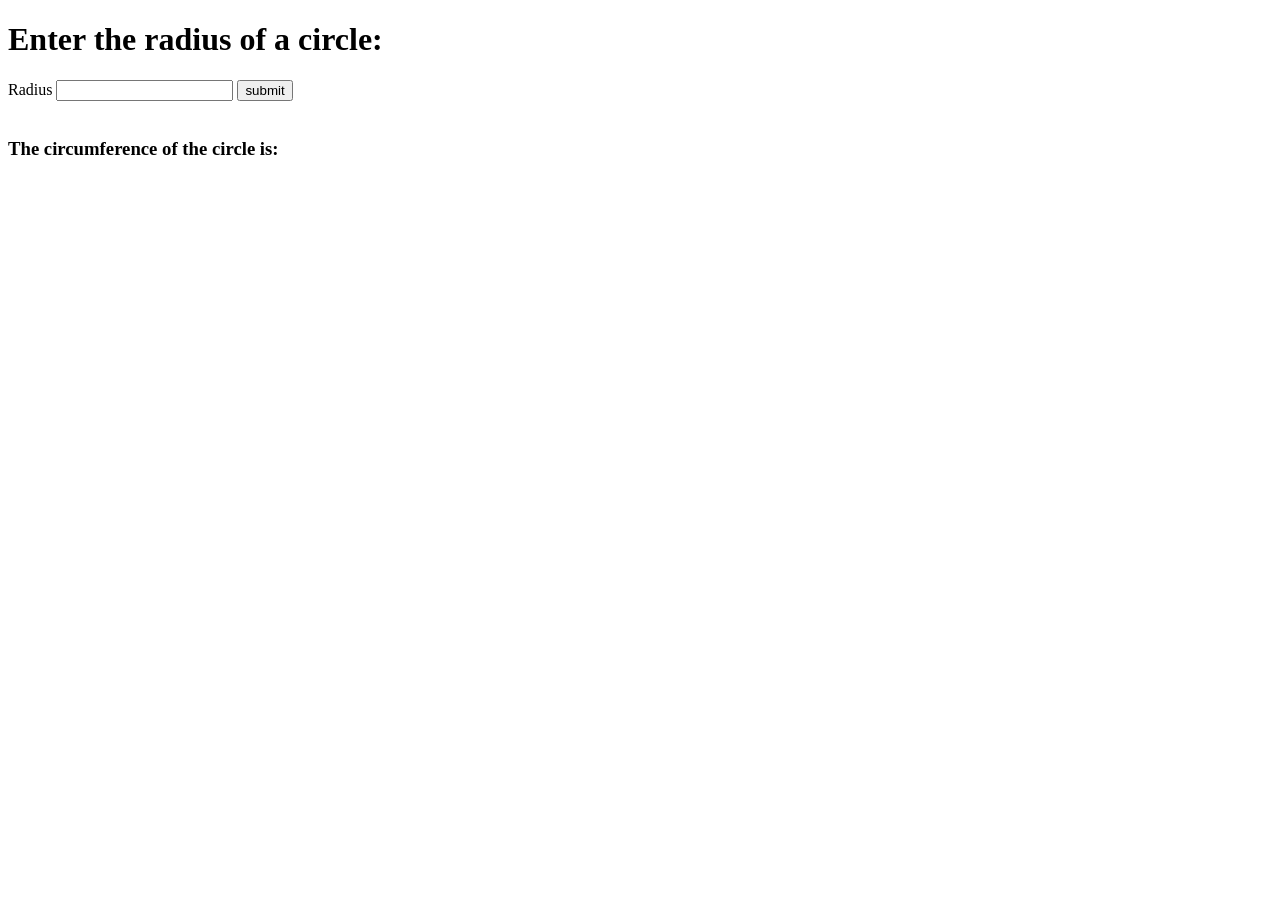
<file: javascript.js/basics/constants/index.html>
<!DOCTYPE html>
<html lang="en">
    <head>
        <meta charset="UTF-8">
        <meta name="viewport" content="width=device-width, initial-scale=1.0">
        <title>JavaScript Constants</title>
    </head>
    <body>
        <h1 id="myH1">Enter the radius of a circle:</h1>
        <label>Radius</label>
        <input type="text" id="myText">
        <button id="mySubmit">submit</button> <br><br>
        <h3 id="myH3">The circumference of the circle is: <span id="mySpan"></span></h3>
        <script src="./constants.js"></script>
    </body>
</html>
</file>
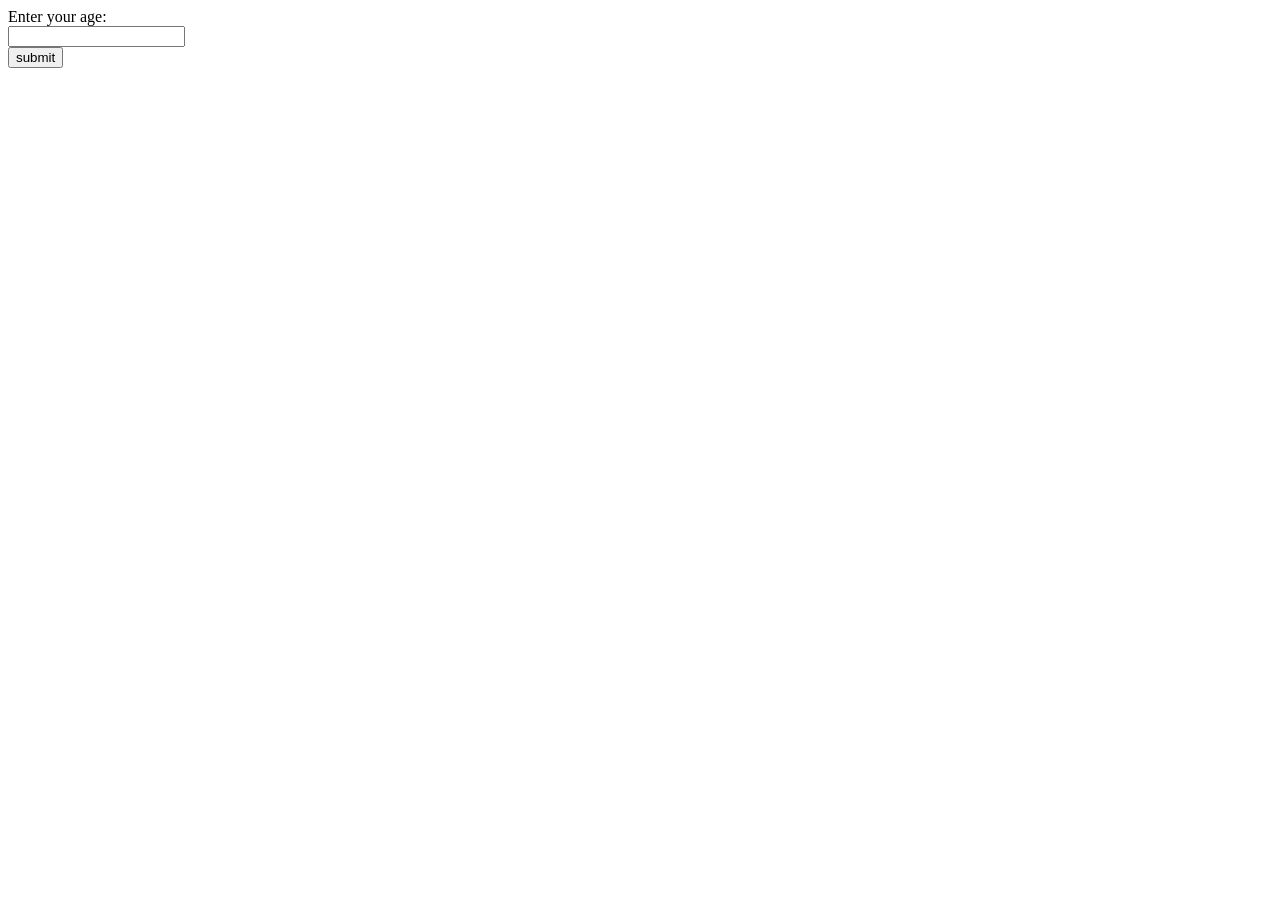
<file: javascript.js/basics/if statements/index.html>
<!DOCTYPE html>
<html lang="en">
    <head>
        <meta charset="UTF-8">
        <meta name="viewport" content="width=device-width, initial-scale=1.0">
        <title>JavaScript If Statements</title>
    </head>
    <body>
        <label>Enter your age:</label><br>
        <input type="number" id="ageInput"><br>
        <button type="submit" id="mySubmit">submit</button>
        <p id="resultElement"></p>
        <script src="./index.js"></script>
    </body>
</html>
</file>
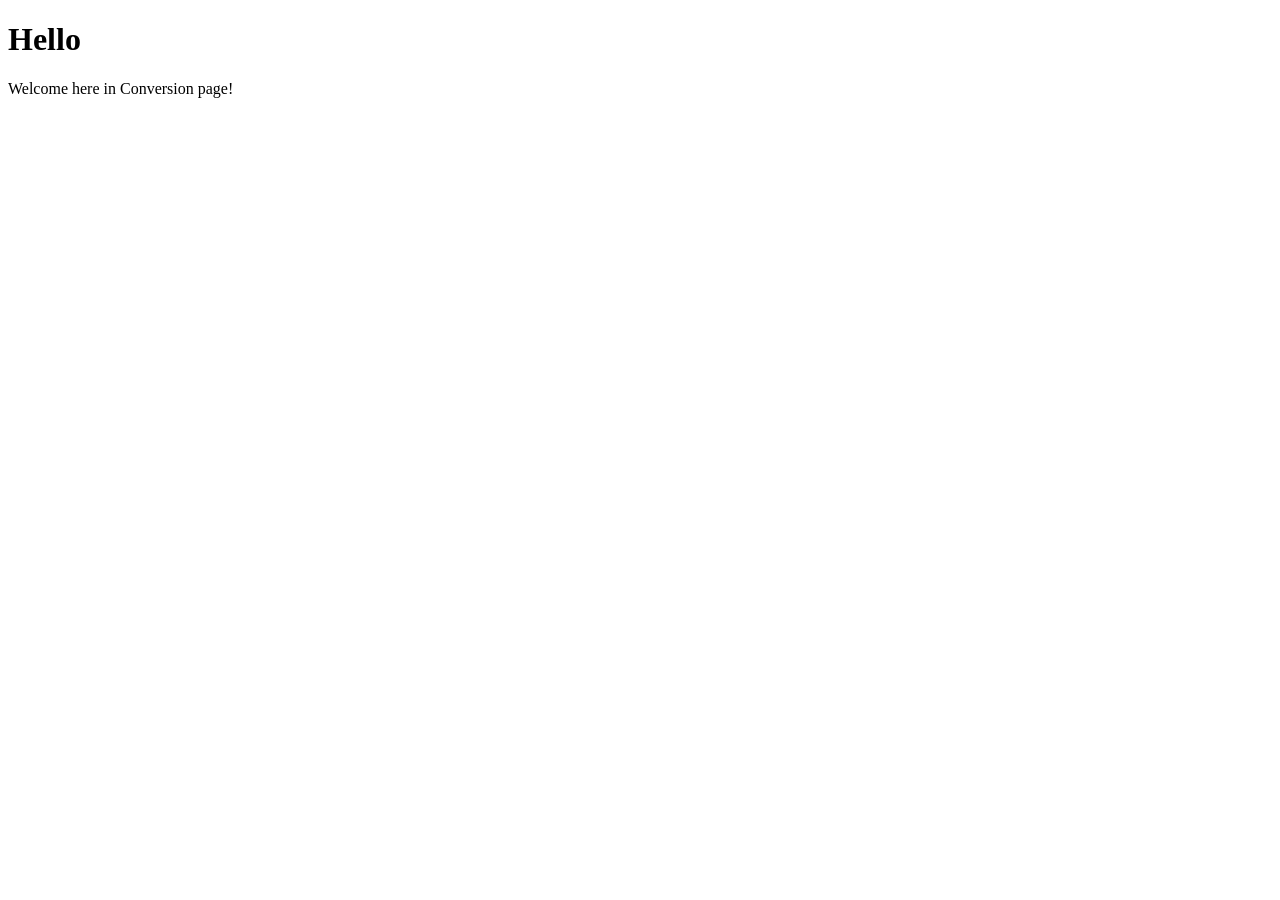
<file: javascript.js/basics/Type conversion/index.html>
<!DOCTYPE html>
<html lang="en">
    <head>
        <meta charset="UTF-8">
        <meta name="viewport" content="width=device-width, initial-scale=1.0">
        <title>Type Conversion</title>
    </head>
    <body>
        <h1 id="h1">Hello</h1>
        <p id="p1">Welcome here in Conversion page!</p>
        <script src="./Type_conversion.js"></script>
    </body>
</html>
</file>
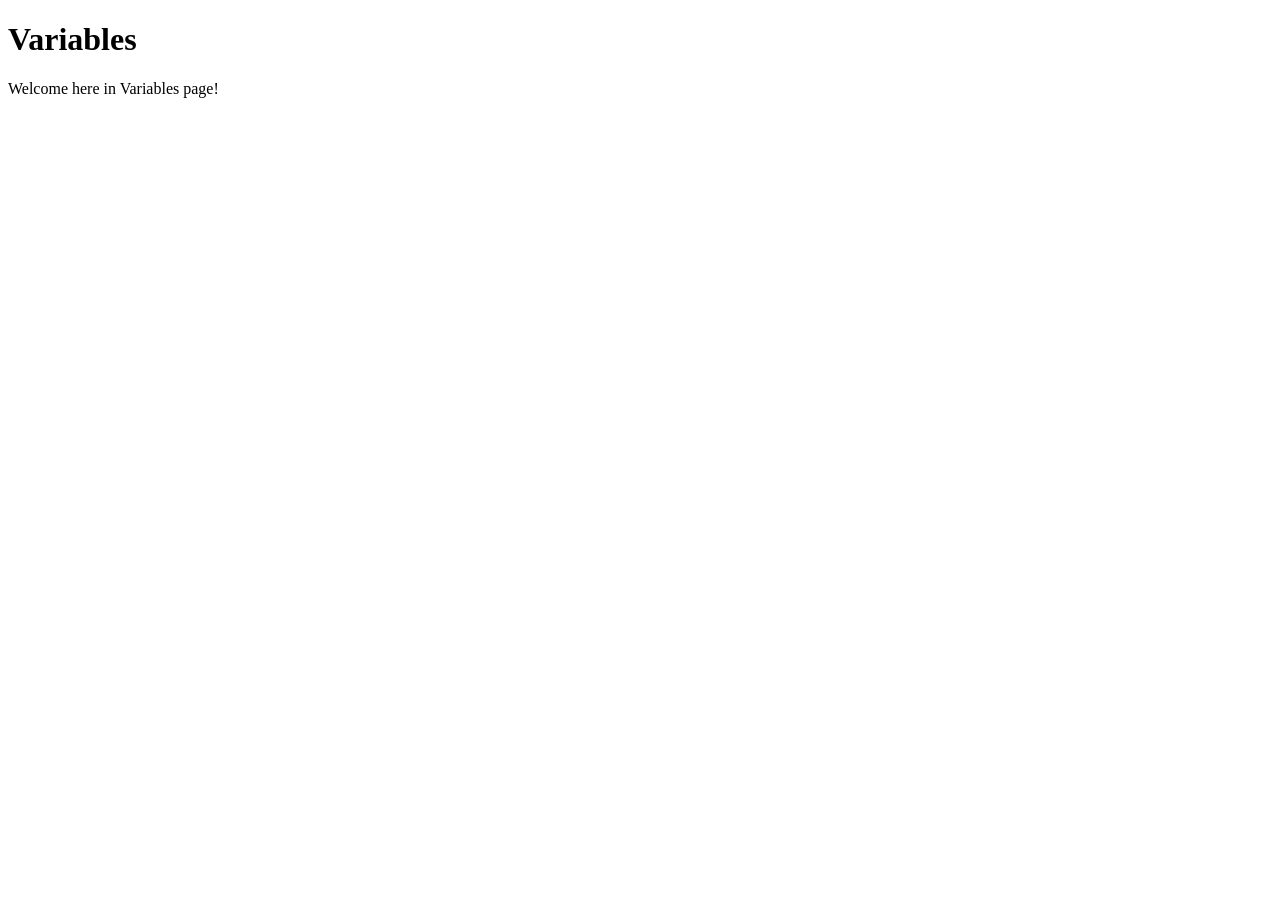
<file: javascript.js/basics/variables/index.html>
<!DOCTYPE html>
<html lang="en">
    <head>
        <meta charset="UTF-8">
        <meta name="viewport" content="width=device-width, initial-scale=1.0">
        <title>Math</title>
    </head>
    <body>
        <h1 id="h1">Variables</h1>
        <p id="p1">Welcome here in Variables page!</p>
        <script src="./index.js"></script>
    </body>
</html>
</file>
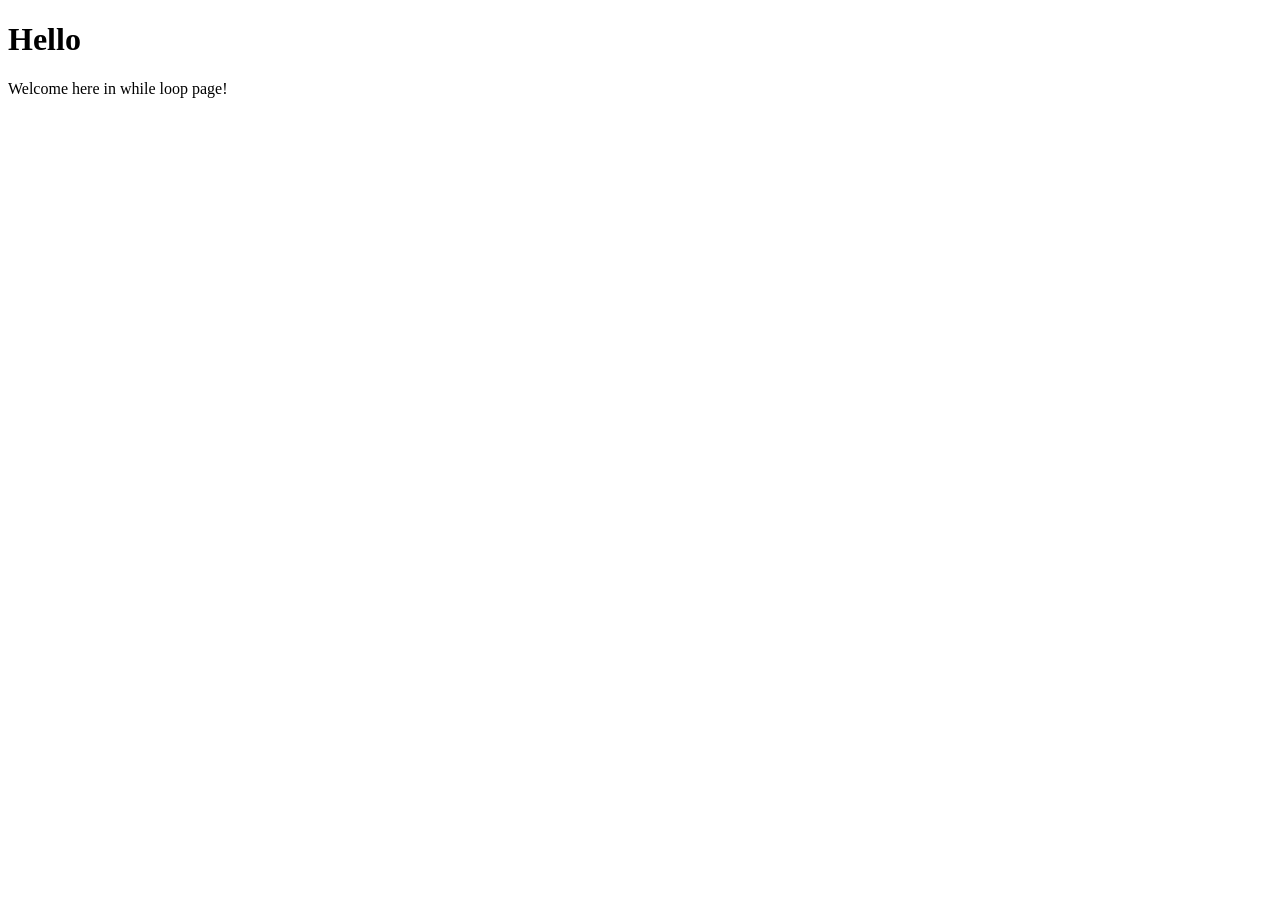
<file: javascript.js/basics/while loop/index.html>
<!DOCTYPE html>
<html lang="en">
    <head>
        <meta charset="UTF-8">
        <meta name="viewport" content="width=device-width, initial-scale=1.0">
        <title>while loop</title>
    </head>
    <body>
        <h1 id="h1">Hello</h1>
        <p id="p1">Welcome here in while loop page!</p>
        <script src="./index.js"></script>
        <script src="./exercise.js"></script>
    </body>
</html>
</file>
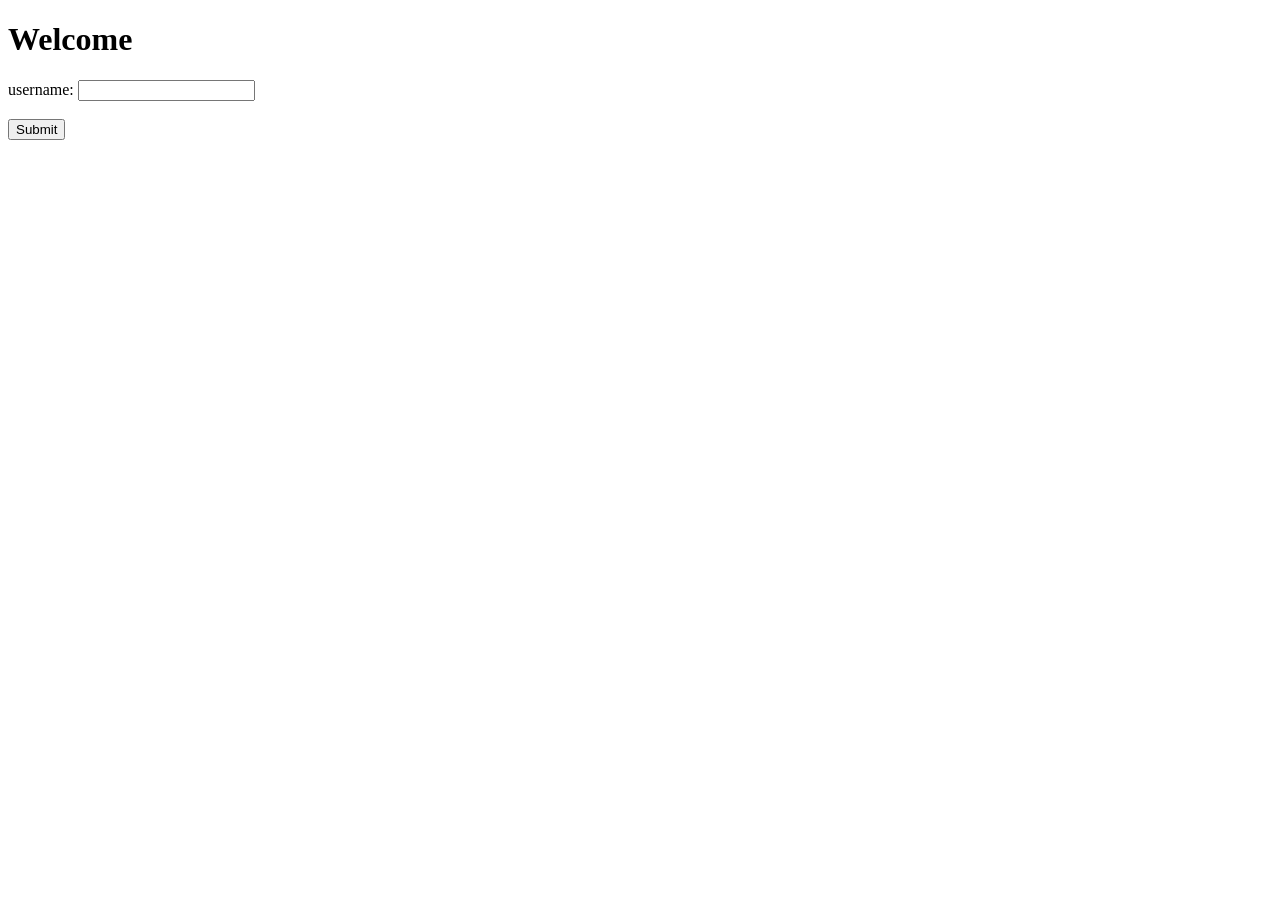
<file: javascript.js/Problem_Solving/accept_user_input/index.html>
<!DOCTYPE html>
<html lang="en">
    <head>
        <meta charset="UTF-8">
        <meta name="viewport" content="width=device-width, initial-scale=1.0">
        <title>accept user input</title>
    </head>
    <body>
        <h1 id="h1">Welcome</h1>
        <label>username:   </label>
        <input id="myText"> <br><br>
        <button id="mySubmit">Submit</button>
        <script src="./index.js"></script>
    </body>
</html>
</file>
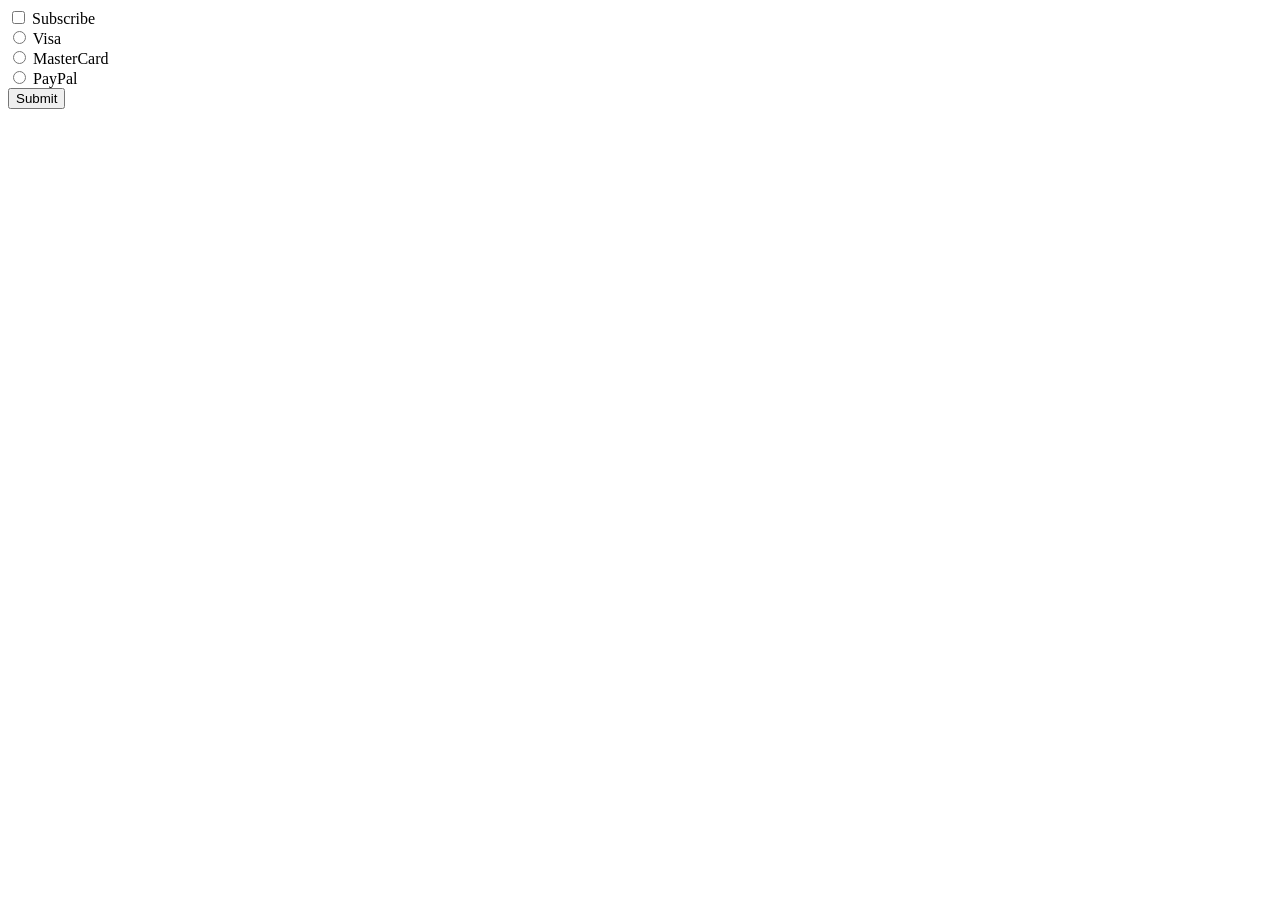
<file: javascript.js/Problem_Solving/checked property/index.html>
<!DOCTYPE html>
<html lang="en">
    <head>
        <meta charset="UTF-8">
        <meta name="viewport" content="width=device-width, initial-scale=1.0">
        <title>checked property</title>
    </head>
    <body>
        <input type="checkbox" id="myCheckbox">
        <label for="myCheckbox">Subscribe</label><br>

        <input type="radio" id="visaBtn" name="card">
        <label for="visaBtn">Visa</label><br>

        <input type="radio" id="masterCardBtn" name="card">
        <label for="masterCardBtn">MasterCard</label><br>

        <input type="radio" id="payPalBtn" name="card">
        <label for="payPalBtn">PayPal</label><br>

        <button type="submit" id="mySubmit">Submit</button>

        <p id="subResult"></p>
        <p id="paymentResult"></p>

        <script src="./index.js"></script>
    </body>
</html>
</file>
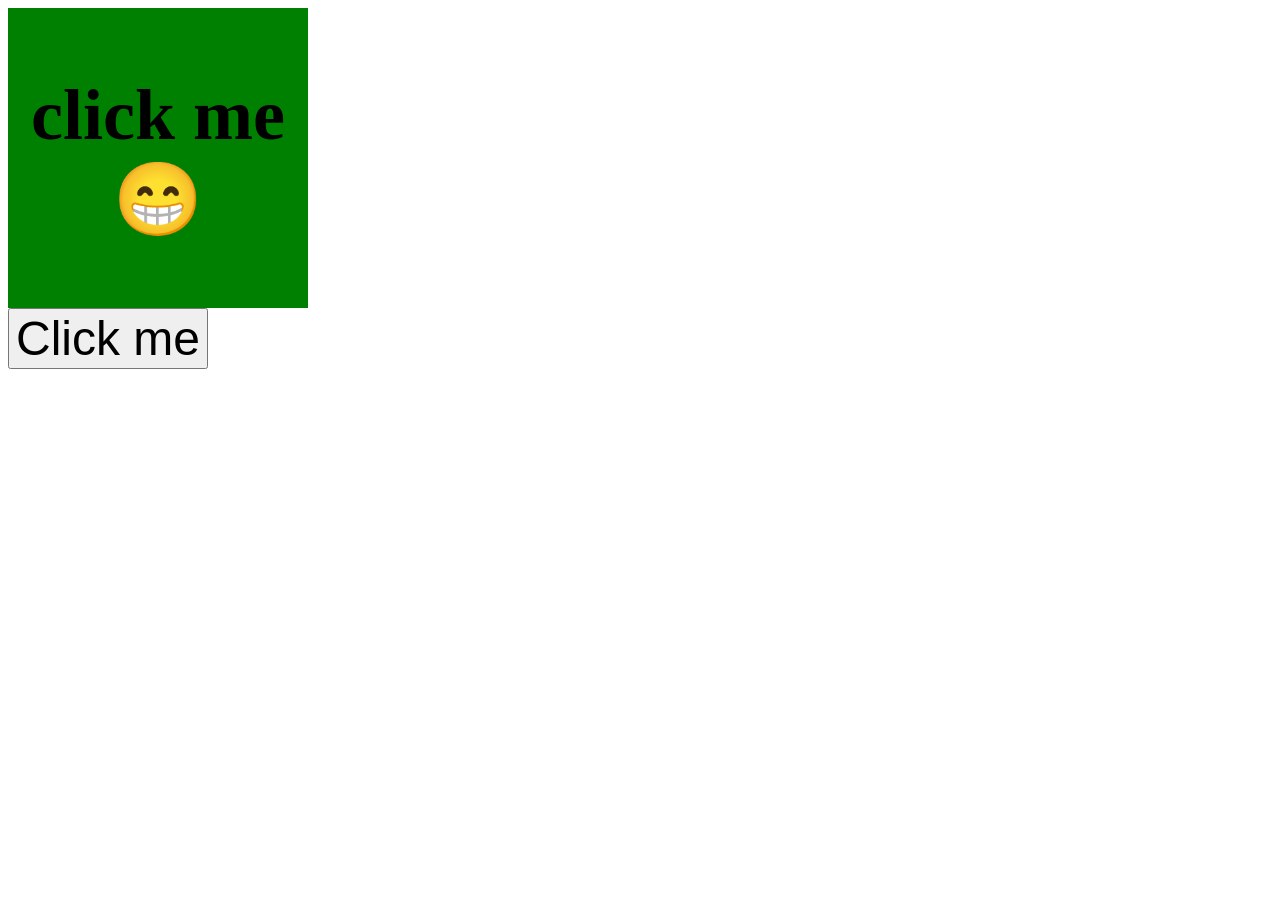
<file: javascript.js/Problem_Solving/mouse event/index.html>
<!DOCTYPE html>
<html lang="en">
    <head>
        <meta charset="UTF-8">
        <meta name="viewport" content="width=device-width, initial-scale=1.0">
        <link rel="stylesheet" href="./styles.css">

        <title>Mouse event</title>
    </head>
    <body>
        <div id="myBox">
            click me 😁
        </div>
        <button id="myButton">Click me </button>
        <script src="./index.js"></script>
    </body>
</html>
</file>
<file: javascript.js/Problem_Solving/mouse event/styles.css>
#myBox{
    background-color: green;
    width: 300px;
    height: 300px;
    font-size: 4.5rem;
    font-weight: bold;
    display: flex;
    align-items: center;
    text-align: center;
}
#myButton{
    font-size: 3rem;
}
</file>
